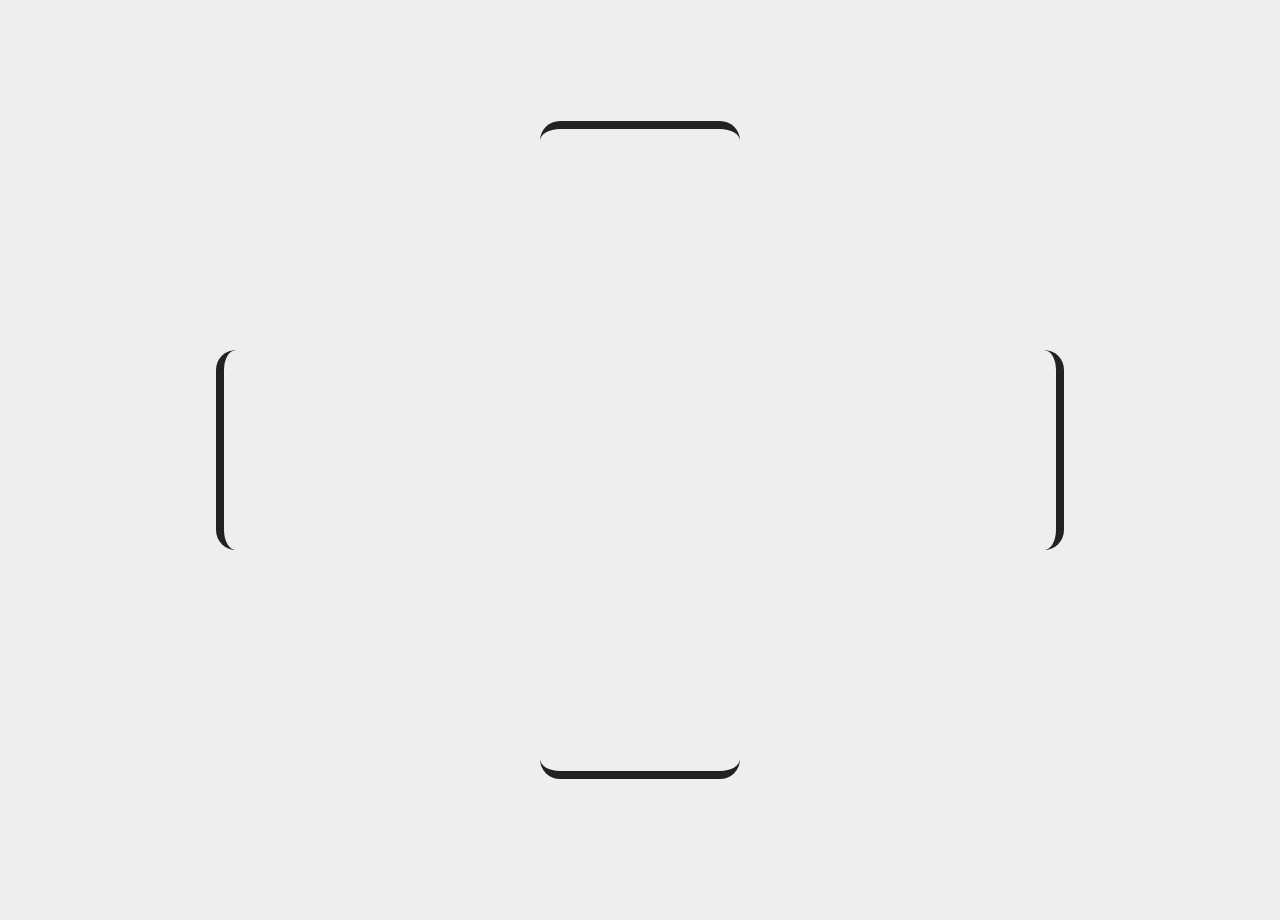
<file: animation.html>
<!DOCTYPE html>
<html lang="es">
<head>
  <meta charset="UTF-8">
  <meta name="viewport" content="width=device-width, initial-scale=1.0">
  <meta http-equiv="X-UA-Compatible" content="ie=edge">
  <meta name="description" content="Descripción de la página">
  <meta name="keywords" content="Lorem ipsum">
  <meta name="author" content="Haldryn">
  <meta name="viewport" content="width=device-width, initial-scale=1.0">
  <link rel="shortcut icon" href="favicon.ico" type="image/x-icon">
  <!-- <link rel="stylesheet" href="inc/css/style.css"> -->
  <link rel="stylesheet" href="inc/css/style_2.css">

  <link href="https://fonts.googleapis.com/css?family=Atma:700|Buenard&display=swap" rel="stylesheet">

  <meta property="og:url"           content="https://haldryn-second.github.io/html2/articulo_rrss.html" />
  <meta property="og:type"          content="website" />
  <meta property="og:title"         content="OIDOCOCINA" />
  <meta property="og:description"   content="Página principal de OIDOCOCINA" />
  <meta property="og:image"         content="https://haldryn-second.github.io/html2/inc/img/logo_isotipo_border.png" />

  <meta name="twitter:card" content="summary_large_image">
  <meta name="twitter:description" content="Consigue el mejor lugar y el horario perfecto en tu restaurante favorito con un par de clicks">
  <meta name="twitter:title" content="Reserva ya!!">
  <meta name="twitter:site" content="@OIDOCOCINA">
  <meta name="twitter:image" content="https://haldryn-second.github.io/html2/">
  <meta name="twitter:creator" content="@adriancanales17">


  <link href="inc/img/logo_isotipo_iconphone.png" rel="apple-touch-icon" />
  <link href="inc/img/logo_isotipo_iconphone.png" rel="icon" sizes="192x192" />
  <link href="inc/img/logo_isotipo_iconphone.png" rel="icon" sizes="128x128" />

  <title>INICIO - OIDOCOCINA</title>
</head>
<body>

<div class="fondo"></div>
<a href="index.html"><img class="img_logo" src="inc/img/logo_isotipo_simple.png" onclick="document.body.style.backgroundColor ='red';"></a>
<div class="border0 pieza"></div>
<div class="border1 pieza"></div>
<div class="border2 pieza"></div>
<div class="border3 pieza"></div>
<div class="border4 pieza"></div>
<div class="base pieza"></div>

</body>
</html>
</file>
<file: inc/css/style.css>
* {
    /* border: 1px solid red; */
    margin: 0 auto;
    padding: 0;
    font-family: Milonga;
}

body {
    background-image: url('../img/parallax.jpg');
    width: 100%;
    background-attachment: fixed;
    background-position: center;
    background-repeat: no-repeat;
    background-size: cover;
}

img:not([alt]) {
    border: 3px solid blue;
}

header {
    z-index: 2;
    width: 100%;
    position: fixed;
    float: right;
    background-color: white;
    top: 0;
    -webkit-box-shadow: 0 4px 8px 0 rgba(0, 0, 0, 0.2), 0 6px 20px 0 rgba(0, 0, 0, 0.19);
    box-shadow: 0 4px 8px 0 rgba(0, 0, 0, 0.2), 0 6px 20px 0 rgba(0, 0, 0, 0.19);
}

header h1 {
    color: #222222;
    float: left;
    margin: 0 auto;
    padding: 0;
    font-size: 330%;
    /*font-size: 4vw;  CAMBIA EL TAMAÑO DE LETRA SEGÚN EL TAMAÑO DEL H1*/
    font-family: atma;
}

header img {
    float: left;
    width: 70px;
    padding: 9px;
}

nav {
    width: 100%
}

nav ul {
    float: right;
    margin: 0 auto;
    padding: 32px 10px 35px 0px;
}

nav li {
    list-style-type: none;
    display: inline;
    margin: 5px;
}

nav a:hover {
    color: #2BA81A;
}

nav a {
    color: #222222;
}

.principal {
    display: inline-table;
}

main {
    display: -webkit-box;
    display: -ms-flexbox;
    display: flex;
    -ms-flex-wrap: wrap;
    flex-wrap: wrap;
    color: white;
    background-color: #222222;
    margin: 85px 8% 0% 8%;
    /*margin: 6.5% 0 0 0; */
    text-align: center;
}

.carousel {
    width: 100%;
    height: 250px
}

.space {
    width: 100%
}

video {
    width: 100%
}


/**************************************************************BLOG*/

article h3 {
    margin-bottom: 1em;
}

.blog_central {
    width: 75%;
    float: left;
    border-left: 2px groove white;
}

aside {
    margin-top: 1em;
    float: right;
    width: 24%;
    height: 100%;
    line-height: 1.5em;
}

aside li {
    list-style-type: none;
}

dl dd::before {
    content: url('../img/iconos/pdf.png');
}

dd img {
    width: 3px;
}

section {
    text-align: center;
    display: -webkit-box;
    display: -ms-flexbox;
    display: flex;
}

article {
    display: inline-block;
    padding: 5px 10px 5px 10px;
}

article iframe {
    width: 95%;
    height: 50vh;
}

h2 {
    padding: 10px;
    text-align: center;
}

article div img {
    width: 100%;
}


/**************************************************************SERVICIOS*/

main table {
    border-collapse: collapse;
    border-bottom: 0;
    width: 100%;
    caption-side: bottom;
}

caption {
    padding-top: 1em;
    border: 2px double #2BA81A;
    border-top: 0;
    height: 2em;
    vertical-align: middle;
}

tr:first-child {
    background: rgb(34, 34, 34);
    background: -webkit-gradient(linear, left bottom, left top, from(rgba(34, 34, 34, 1)), to(rgba(255, 255, 255, 1)));
    background: linear-gradient(0deg, rgba(34, 34, 34, 1) 0%, rgba(255, 255, 255, 1) 100%);
}

table td {
    padding: 1.5em;
    border: 2px dashed #2BA81A;
}

th {
    border: 2px double #2BA81A;
    height: 5em;
    border-top: 0;
}

td img {
    width: 100%;
}

tr:nth-child(odd) td:nth-child(even) {
    background: #c6c6c6;
}

tr:nth-child(odd) td:nth-child(odd) {
    background: #222222;
}

tr:nth-child(even) td:nth-child(odd) {
    background: #c6c6c6;
}

tr:nth-child(even) td:nth-child(even) {
    background: #222222;
}

td .container {
    position: relative;
    width: 100%;
    cursor: pointer;
}

.image {
    display: block;
    width: 100%;
    height: auto;
}

.overlay {
    position: absolute;
    top: 0;
    bottom: 0;
    left: 0;
    right: 0;
    height: 100%;
    width: 100%;
    opacity: 0;
    -webkit-transition: 1s ease;
    transition: 1s ease;
}

tr:nth-child(odd) td:nth-child(even) .overlay {
    background-color: #c6c6c6;
}

tr:nth-child(odd) td:nth-child(odd) .overlay {
    background-color: #222222;
}

tr:nth-child(even) td:nth-child(odd) .overlay {
    background-color: #c6c6c6;
}

tr:nth-child(even) td:nth-child(even) .overlay {
    background-color: #222222;
}

.container:hover .overlay {
    opacity: 1;
}

.text {
    color: white;
    font-size: 20px;
    position: absolute;
    top: 50%;
    left: 50%;
    -webkit-transform: translate(-50%, -50%);
    transform: translate(-50%, -50%);
    text-align: center;
}

tr:nth-child(odd) td:nth-child(even) .text {
    color: #222222;
    font-weight: bold;
}

tr:nth-child(even) td:nth-child(odd) .text {
    color: #222222;
    font-weight: bold;
}

.mini {
    width: 35%;
}

.over_1024 {
    display: inline;
}

.under_620 {
    display: none;
}

.over_620 {
    display: none;
}


/**************************************************************FORM*/

iframe {
    margin-top: 3em;
    float: right;
    width: 47%;
    margin-left: 1.25%;
    margin-right: 2%
}

form {
    margin-top: 3em;
    float: left;
    width: 45%;
    margin-left: 2.5%;
    margin-right: 1.25%;
}

textarea {
    height: 150px;
    resize: none;
}

label {
    vertical-align: middle
}

input[type=text],
input[type=email],
textarea {
    width: 100%;
    padding: 12px;
    border: 1px solid white;
    border-radius: 4px;
    -webkit-box-sizing: border-box;
    box-sizing: border-box;
    margin-top: 6px;
    margin-bottom: 16px;
    resize: vertical;
}

input[type=submit] {
    background-color: #797979;
    color: white;
    padding: 12px 20px;
    border: none;
    width: 100%;
    border-radius: 4px;
    cursor: pointer;
}

form .container {
    display: block;
    padding-left: 1em;
    cursor: pointer;
    -webkit-user-select: none;
    -moz-user-select: none;
    -ms-user-select: none;
    user-select: none;
    position: relative;
    width: 100%;
}

.container input {
    position: absolute;
    opacity: 0;
    cursor: pointer;
    height: 0;
    width: 0;
}

.checkmark {
    position: absolute;
    top: 0;
    left: 0;
    height: 25px;
    width: 25px;
    background-color: #eee;
}

.container input:checked~.checkmark {
    background-color: #2BA81A;
}

.checkmark:after {
    content: "";
    position: absolute;
    display: block;
}

.container .checkmark:after {
    left: 9px;
    top: 5px;
    width: 5px;
    height: 10px;
    border: solid white;
    border-width: 0 3px 3px 0;
    -webkit-transform: rotate(45deg);
    transform: rotate(45deg);
}


/**************************************************************FOOTER*/

footer {
    margin: 0% 8% 0 8%;
    padding: 30px 0px 10px 0px;
    color: white;
    clear: both;
    text-align: center;
    background: -webkit-gradient(linear, left bottom, left top, from(rgba(0, 0, 0, 1)), to(rgba(34, 34, 34, 1)));
    background: linear-gradient(0deg, rgba(0, 0, 0, 1) 0%, rgba(34, 34, 34, 1) 100%);
    vertical-align: middle;
    display: -webkit-box;
    display: -ms-flexbox;
    display: flex;
}

footer a:hover,
aside a:hover {
    color: #2BA81A;
}

footer a,
aside a {
    color: white;
}

.social {
    position: fixed;
    bottom: 10px;
    right: 10px;
}


/*
div{
    
}*/


/*

.shadow{
    width: 100%;
    position: relative;
    animation: myfirst 0.5s linear 2s infinite alternate;
    box-shadow: 0 -20px 8px 0 rgba(255, 138, 4, 0.856), 0 -30px 20px 0 rgba(240, 225, 20, 0.911);
}

@keyframes myfirst{
    0%   { left:0px; bottom:0px;}
  50%  { left:0px; bottom:10px;}
  100% { left:0px; bottom:0px;}
}*/


/*
@media screen and (max-width: 1024px) {
    *{
        border: 1px solid red;
    }
}*/

.audio {
    position: relative;
    padding: 10px;
    z-index: 1;
    bottom: 8vh;
    left: 20vw;
}

article div input {
    padding: 0.1em 0.5em 0.1em 0.5em;
}


/****BOTONES*/

button {
    appearance: none;
    background-color: transparent;
    border: 2px solid #2BA81A;
    border-radius: 0.6em;
    color: #2BA81A;
    cursor: pointer;
    font-weight: 400;
    margin: 5px;
    padding: 1.2em 1em;
    text-align: center;
    text-transform: uppercase;
    font-family: 'Montserrat', sans-serif;
    font-weight: 700;
}

button:hover,
button:focus {
    color: white;
    outline: 0;
}

button {
    transition: box-shadow 300ms ease-in-out, color 300ms ease-in-out;
}

button:hover {
    box-shadow: 0 0 40px 40px #2BA81A inset;
}

.mini {
    display: none;
}

canvas {
    background: lightgray
}

input[type=range] {
    position: relative;
    -webkit-appearance: none;
    height: 25px;
    background: #d3d3d3;
    outline: none;
    opacity: 0.7;
    -webkit-transition: .2s;
    transition: opacity .2s;
}

input[type=range]:hover {
    opacity: 1;
}

input[type="range"]::-webkit-slider-thumb {
    -webkit-appearance: none;
    appearance: none;
    width: 25px;
    height: 25px;
    background: #2BA81A;
    cursor: pointer;
}

input[type=range].muted::-webkit-slider-thumb {
    background: red;
}

.prue {
    height: 28px;
    display: inline-flex;
    box-sizing: content-box;
}
</file>
<file: inc/css/style_2.css>
* {
    margin: 0;
    padding: 0;
}

body {
    overflow: hidden;
}

.img_logo {
    opacity: 0;
    width: 160px;
    height: 160px;
    position: absolute;
    left: 0px;
    right: 0px;
    bottom: 0px;
    top: 0px;
    margin: auto;
    cursor: pointer;
}

.pieza {
    z-index: 3;
    border-radius: 20px;
    width: 200px;
    height: 200px;
    position: absolute;
    left: 0px;
    right: 0px;
    bottom: 0px;
    top: 0px;
    margin: auto;
}

.fondo {
    z-index: 2;
    background-color: #eeeeee;
    min-height: 100%;
    height: auto !important;
    height: 100%;
    width: 100%;
    border-radius: 0px;
    margin: 0 auto -20px;
    border: 0;
    position: absolute;
    left: 0px;
    right: 0px;
    bottom: 0px;
    top: 0px;
}

.border0 {
    border: 8px solid #222222;
    width: 190px;
    height: 190px;
    opacity: 0;
}

.border1 {
    border-top: 8px solid #222222;
    top: -50%;
}

.border2 {
    border-right: 8px solid #222222;
    right: -50%;
}

.border3 {
    border-bottom: 8px solid #222222;
    bottom: -50%;
}

.border4 {
    border-left: 8px solid #222222;
    left: -50%;
}

.base {
    border: 8px solid #aaaaaa;
    opacity: 0;
    z-index: 2;
    width: 190px;
    height: 190px;
}

.img_logo {
    -webkit-animation-name: imagen_coloc;
    animation-name: imagen_coloc;
    animation-fill-mode: forwards;
    -webkit-animation-fill-mode: forwards;
    animation-delay: 3s;
    -webkit-animation-delay: 3s;
    animation-duration: 2s;
    -webkit-animation-duration: 2s;
}

.border0 {
    -webkit-animation-name: border0_mov;
    -webkit-animation-duration: 0.5s;
    animation-name: border0_mov;
    animation-duration: 0.5s;
    animation-fill-mode: forwards;
    -webkit-animation-fill-mode: forwards;
    animation-delay: 3s;
    -webkit-animation-delay: 3s;
}

.border1 {
    -webkit-animation-name: border1_mov;
    -webkit-animation-duration: 3s;
    animation-name: border1_mov;
    animation-duration: 3s;
    animation-fill-mode: forwards;
    -webkit-animation-fill-mode: forwards;
}

.border2 {
    -webkit-animation-name: border2_mov;
    -webkit-animation-duration: 3s;
    animation-name: border2_mov;
    animation-duration: 3s;
    animation-fill-mode: forwards;
    -webkit-animation-fill-mode: forwards;
}

.border3 {
    -webkit-animation-name: border3_mov;
    -webkit-animation-duration: 3s;
    animation-name: border3_mov;
    animation-duration: 3s;
    animation-fill-mode: forwards;
    -webkit-animation-fill-mode: forwards;
}

.border4 {
    -webkit-animation-name: border4_mov;
    -webkit-animation-duration: 3s;
    animation-duration: 3s;
    animation-name: border4_mov;
    animation-fill-mode: forwards;
    -webkit-animation-fill-mode: forwards;
}

.base_mov {
    -webkit-animation-name: base_imp;
    -webkit-animation-duration: 1.5s;
    animation-duration: 1.5s;
    animation-name: base_imp;
    animation-delay: 4s;
    -webkit-animation-delay: 4s;
    animation-timing-function: ease-in-out;
    -webkit-animation-timing-function: ease-in-out;
    -webkit-animation-iteration-count: infinite;
    animation-iteration-count: infinite;
}

.deshacer_fondo {
    -webkit-animation-name: des_fondo;
    -webkit-animation-duration: 2s;
    animation-duration: 2s;
    animation-name: des_fondo;
    animation-fill-mode: forwards;
    -webkit-animation-fill-mode: forwards;
}

.deshaz {
    -webkit-animation-name: deshaz;
    -webkit-animation-duration: 4s;
    animation-duration: 4s;
    animation-name: deshaz;
    animation-fill-mode: forwards;
    -webkit-animation-fill-mode: forwards;
}

@keyframes des_fondo {
    0% {
        opacity: 1;
    }
    100% {
        opacity: 1;
    }
}

@keyframes base_imp {
    0% {
        opacity: 1;
        transform: scale(1)
    }
    100% {
        opacity: 0;
        transform: scale(2)
    }
}

@keyframes border0_mov {
    0% {
        opacity: 0;
    }
    100% {
        opacity: 1;
    }
}

@keyframes imagen_coloc {
    0% {
        opacity: 0;
    }
    100% {
        opacity: 1;
        z-index: 4;
    }
}

@keyframes border1_mov {
    0% {
        top: -50%;
        transform: scale(2)
    }
    100% {
        top: 0%;
        transform: scale(1)
    }
}

@keyframes border2_mov {
    0% {
        right: -50%;
        transform: scale(4)
    }
    100% {
        right: 0%;
        transform: scale(1)
    }
}

@keyframes border3_mov {
    0% {
        bottom: -50%;
        transform: scale(2)
    }
    100% {
        bottom: 0%;
        transform: scale(1)
    }
}

@keyframes border4_mov {
    0% {
        left: -50%;
        transform: scale(4)
    }
    100% {
        left: 0%;
        transform: scale(1)
    }
}

@keyframes deshaz {
    0% {
        opacity: 1;
    }
    70% {
        opacity: 0;
    }
    100% {
        z-index: -1;
        opacity: 0;
    }
}

article {
    width: 50%
}
</file>
